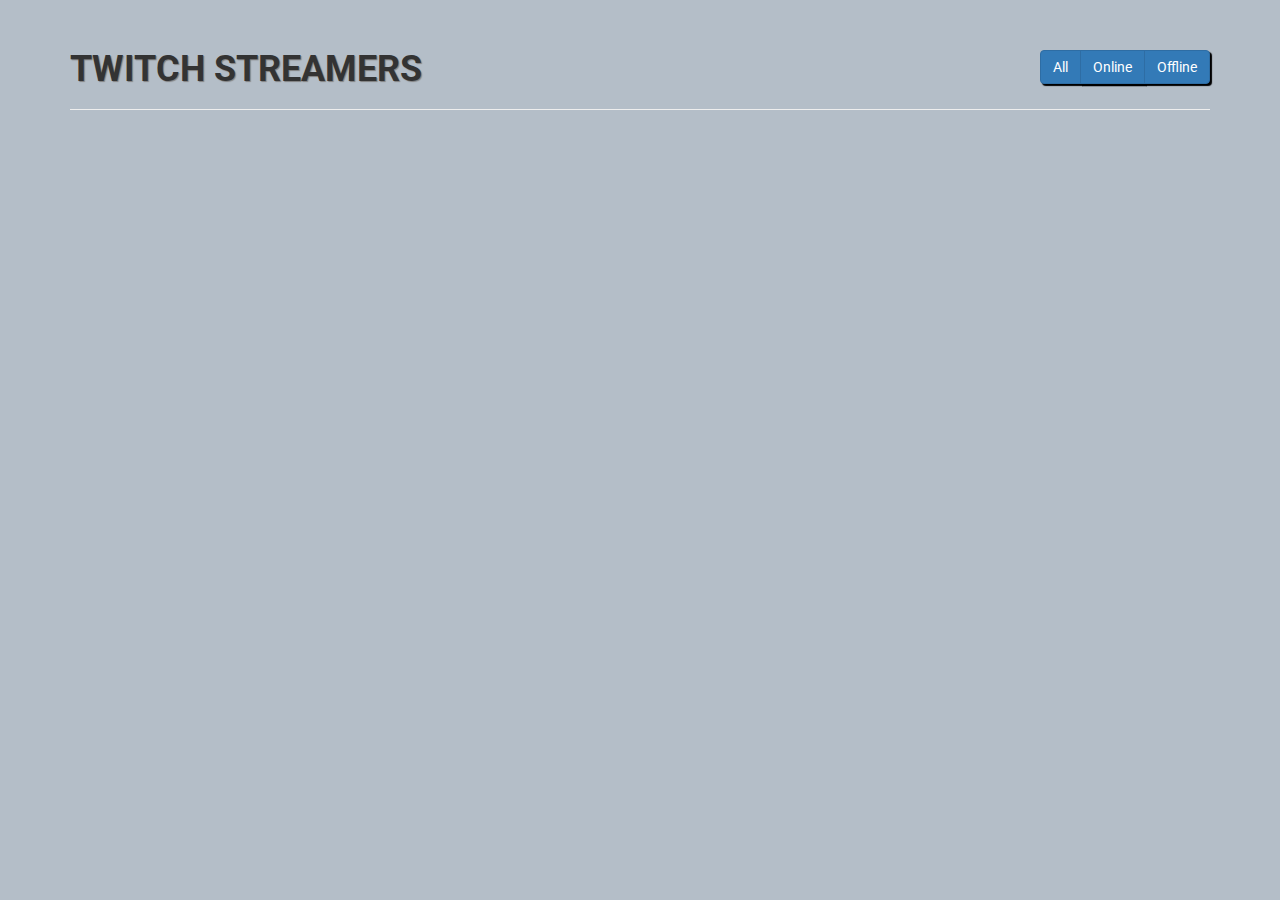
<file: twitchstreamers.html>
﻿<!DOCTYPE html>
<html>
<head>
    <title>Twitch Streamers</title>


    <link rel="stylesheet" href="https://maxcdn.bootstrapcdn.com/bootstrap/3.3.7/css/bootstrap.min.css" integrity="sha384-BVYiiSIFeK1dGmJRAkycuHAHRg32OmUcww7on3RYdg4Va+PmSTsz/K68vbdEjh4u" crossorigin="anonymous">
    <link href="https://fonts.googleapis.com/css?family=Baloo+Bhaina|Roboto" rel="stylesheet">

    <style>
        * {
          box-sizing: border-box; 
        }

        body {
          background-color: rgb(180, 190, 200);
          font-family: 'Roboto';
        }

        img {
          width: 6em;
          height: 6em;
          box-shadow: 1px 1px 1px;
        }

        a {
          color: gray; 
        }

        .well {
          box-shadow: 2px 3px 5px;
        }

        h1 {
          font-weight: bolder;
          text-shadow: 1px 1px 1px gray;
        }

        #btnAll, #btnOffline {
          box-shadow: 2px 2px 1px black;
        }

        #btnOnline {
          box-shadow: 2px 2.2px .1px black;
        }

        div.error {
          background-color: #FFEEEE;
        }

        .disabled {
          color: #771111;
          font-weight: bold;
        }

    </style>
</head>
<body>
    <div class="container">
      <div class="page-header" style="margin-top: 50px;">
        <h1>TWITCH STREAMERS
          <small>
            <div class="btn-group pull-right" id="statusBtns">
              <button type="button" class="btn btn-primary" id="btnAll">All</button>
              <button type="button" class="btn btn-primary" id="btnOnline">Online</button>
              <button type="button" class="btn btn-primary" id="btnOffline">Offline</button>
            </div>
          </small>
        </h1>
      </div>
      <div class="streamers-list" id="streamers-list">
    </div>

        <script src="https://cdnjs.cloudflare.com/ajax/libs/jquery/3.1.0/jquery.min.js"></script>
        <script src="https://cdnjs.cloudflare.com/ajax/libs/twitter-bootstrap/3.3.7/js/bootstrap.min.js"></script>
        <script src="https://ttv-api.s3.amazonaws.com/twitch.min.js"></script>
    <script>
        var streamers = ["freecodecamp", "moonmoon_ow", "a_seagull", "imaqtpie", "tsm_dyrus", "xgracefulfatex", "trumpsc", "hsdogdog", "omgitsfirefoxx", "naniheichou", "SuniDey", "Grimmersthereaper", "LIRIK", "comster404", "brunofin"];

        var name;
        var display_name;
        var logo;
        var url;
        var game;

        populateStreamers();

        function populateStreamers() {
            for (var i = 0; i < streamers.length; i++) {
                getData(streamers[i]);
            }
        }

        function createActiveEntry(name, display_name, logo, url, game) {
            $("#streamers-list").append(
                '<div class="alert well online">' +
                '<div class="row">' +
                    '<div class="col-xs-2 col-md-2">' +
                    '<img src="' + logo + '" class="img-circle logo-image" alt="Logo" />' +
                    '</div>' +
                    '<div class="col-xs-5 col-md-5 text-center" style="padding-top: 20px;">' +
                    '<a href="' + url + '" class="btn display-name" target="_blank" style="font-size: 1.5em;">' + display_name + '</a>' +
                    '</div>' +
                    '<div class="col-xs-5 col-md-5 text-center status" style="font-size: 1.5em; padding-top: 25px;">' + game + ' ' +
                    '<a href="#" class="close" data-dismiss="alert" aria-label="close">&times;</a>' +
                    '</div>' +
                '</div>' +
                '</div>');
        }

        function createInactiveEntry(name) {
            $("#streamers-list").append(
                '<div class="well alert offline">' +
                '<div class="row">' +
                    '<div class="col-xs-2 col-md-2">' +
                    '<img src="https://dummyimage.com/300x300/DDD/000&text=Offline' +
                        '" class="img-circle" alt="Offline Logo" />' +
                    '</div>' +
                    '<div class="col-xs-5 col-md-5 text-center" style="padding-top: 20px;">' +
                    '<a href="https://www.twitch.tv/' + name + '" class="btn display-name" target="_blank" style="font-size: 1.5em;">' + name + '</a>' +
                    '</div>' +
                    '<div class="col-xs-5 col-md-5 text-center status" style="font-size: 1.5em; padding-top: 25px;">' + 'Offline' + ' ' +
                    '<a href="#" class="close" data-dismiss="alert" aria-label="close">&times;</a>' +
                    '</div>' +
                '</div>' +
                '</div>');

        }

        function createErrorEntry(errorMessage, user) {
            $("#streamers-list").append(
                '<div class="alert well alert-danger error">' +
                '<div class="row">' +
                    '<div class="col-xs-2 col-md-2">' +
                    '<img src="https://dummyimage.com/300x300/ccc/000&text=Doesn\'t+Exist' +
                        '" class="img-circle" alt="Doesn\'t Exist Logo" />' +
                    '</div>' +
                    '<div class="col-xs-5 col-md-5 text-center" style="padding-top: 20px;">' +
                    '<a href="https://www.twitch.tv/' + user + '" class="btn display-name disabled" target="_blank" style="font-size: 1.5em;">' + user + '</a>' +
                    '</div>' +
                    '<div class="col-xs-5 col-md-5 text-center status text-danger" style="font-size: 1.5em; padding-top: 25px;">' + errorMessage + ' ' +
                    '<a href="#" class="close" data-dismiss="alert" aria-label="close">&times;</a>' +
                    '</div>' +
                '</div>' +
                '</div>');
        }

        function getData(s) {
            $.ajax({
                type: 'GET',
                url: 'https://api.twitch.tv/kraken/streams/' + s,
                headers: {
                    'Client-ID': 'p6jfsbyi5f295smlmhol3wqbobd7zdx'
                },
                success: function (data) {
                    if (data.stream == null) {
                        createInactiveEntry(s);
                    }

                    if (data.stream != null) {
                        name = data.stream.channel.name;
                        display_name = data.stream.channel.display_name;
                        logo = data.stream.channel.logo;
                        url = data.stream.channel.url;
                        game = data.stream.channel.game;

                        createActiveEntry(name, display_name, logo, url, game);
                    }
                },
                error: function (jqhxr, textStatus, errorThrown) {
                    var errorMessage = jqhxr.responseJSON.message;
                    var errorSplit = errorMessage.split("'");
                    var user = errorSplit[1];

                    //console.log(user);
                    createErrorEntry(errorMessage, user);
                }
            });
        }

        $("#btnAll").click(function () {
            $("div.online").fadeIn(500, "swing");
            $("div.offline").fadeIn(500, "swing");
            $("div.error").fadeIn(500, "swing");
        });

        $("#btnOnline").click(function () {
            $("div.online").fadeIn(500, "swing");
            $("div.offline").fadeOut(500, "swing");
            $("div.error").fadeOut(500, "swing");
        });

        $("#btnOffline").click(function () {
            $("div.online").fadeOut(500, "swing");
            $("div.offline").fadeIn(500, "swing");
            $("div.error").fadeOut(500, "swing");
        });
    </script>
</body>
</html>
</file>
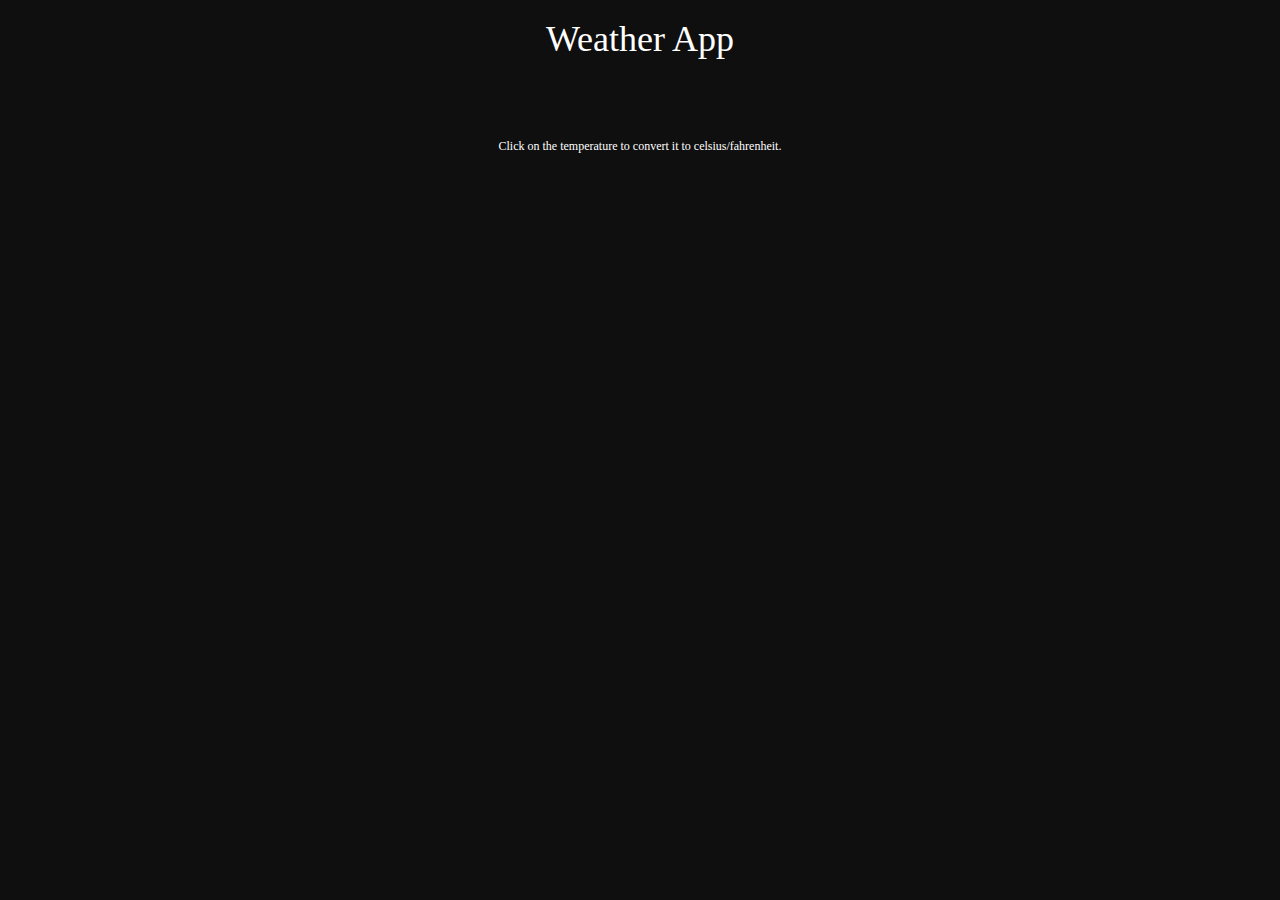
<file: weather.html>
﻿<!DOCTYPE html>
<html>
<head>
    <title>Weather App</title>
	<meta charset="utf-8" />

    <link rel="stylesheet" href="https://maxcdn.bootstrapcdn.com/bootstrap/3.3.6/css/bootstrap.min.css">

    <style>
        body {
          font-family: 'Baloo Tamma', cursive;
          background-color: #0F0F0F;
          color: #FFFFFF;
        }

        #temperature {
          cursor: pointer;
        }
    </style>
</head>
<body>
  <div class="container">
      <div class="row">
        <div class="col-xs-12 text-center">
          <h1>Weather App</h1>
        </div>
      </div>
      <div class="row">
        <div class="col-xs-12 text-center">
          <h3 id="location"></h3>
          <h3 id="temperature"></h3>
          <h3><span id="description"></span>&nbsp;<span><canvas id="icon" width="25" height="25"></canvas></span></h3>
        </div>
      </div>
      <div class="row">
        <div class="col-xs-12 text-center">
          <h6>Click on the temperature to convert it to celsius/fahrenheit.</h6>
        </div>
      </div>
    </div>

    <script src="https://code.jquery.com/jquery-2.2.4.min.js"></script>
    <script src="https://maxcdn.bootstrapcdn.com/bootstrap/3.3.6/js/bootstrap.min.js"></script>
    <script src="https://rawgithub.com/darkskyapp/skycons/master/skycons.js"></script>

    <script>
        var lat, lon, api_url;

        if ("geolocation" in navigator) {
            navigator.geolocation.getCurrentPosition(gotLocation);

            function gotLocation(position) {
                lat = position.coords.latitude;
                lon = position.coords.longitude;
                var apikey = '5403c8a68259d8175de85c900c781e88';

                api_url = "https://api.forecast.io/forecast/" + apikey + "/" + lat + "," + lon;

                //AIzaSyBQhqxLVorcrD2DslvZmiJLn2dYjypnVnE
                var geocodingAPI = "https://maps.googleapis.com/maps/api/geocode/json?latlng=" +
                    lat + "," + lon + "&key=AIzaSyBQhqxLVorcrD2DslvZmiJLn2dYjypnVnE";

                $.getJSON(geocodingAPI, function (json) {
                    if (json.status == "OK") {
                        //Check result 0
                        var result = json.results[0];
                        console.log(result);
                        //look for locality tag and administrative_area_level_1
                        var city = "";
                        var state = "";
                        for (var i = 0, len = result.address_components.length; i < len; i++) {
                            var ac = result.address_components[i];
                            if (ac.types.indexOf("administrative_area_level_1") >= 0)
                                state = ac.short_name;
                            if (ac.types.indexOf("locality") >= 0)
                                city = ac.short_name;
                        }
                        if (state != '') {
                            $("#location").text(city + ", " + state);
                        }
                    }
                })

                $.ajax({
                    url: api_url,
                    dataType: "jsonp",
                    method: 'GET',
                    success: function (data) {
                        var fahrenheit = data.currently.temperature;
                        var celsius = (fahrenheit - 32) * .5556;
                        var tempr = fahrenheit;

                        $("#temperature").html(Math.round(tempr) + "° F");

                        document.getElementById("temperature").onclick = function () { convert() };

                        function convert() {
                            if (tempr === fahrenheit) {
                                tempr = celsius;
                                document.getElementById("temperature").innerHTML = Math.round(tempr) + "° C";
                            } else {
                                tempr = fahrenheit;
                                document.getElementById("temperature").innerHTML = Math.round(tempr) + "° F";
                            }
                        };

                        $("#description").text(data.currently.summary);

                        var skycons = new Skycons({
                            "color": "white"
                        });
                        switch (data.currently.icon) {
                            case "clear-day":
                                skycons.add(document.getElementById("icon"), Skycons.CLEAR_DAY);
                                break;
                            case "clear-night":
                                skycons.add(document.getElementById("icon"), Skycons.CLEAR_NIGHT);
                                break;
                            case "rain":
                                skycons.add(document.getElementById("icon"), Skycons.RAIN);
                                break;
                            case "snow":
                                skycons.add(document.getElementById("icon"), Skycons.SNOW);
                                break;
                            case "sleet":
                                skycons.add(document.getElementById("icon"), Skycons.SLEET);
                                break;
                            case "wind":
                                skycons.add(document.getElementById("icon"), Skycons.WIND);
                                break;
                            case "fog":
                                skycons.add(document.getElementById("icon"), Skycons.FOG);
                                break;
                            case "cloudy":
                                skycons.add(document.getElementById("icon"), Skycons.CLOUDY);
                                break;
                            case "partly-cloudy-day":
                                skycons.add(document.getElementById("icon"), Skycons.PARTLY_CLOUDY_DAY);
                                break;
                            case "partly-cloudy-night":
                                skycons.add(document.getElementById("icon"), Skycons.PARTLY_CLOUDY_NIGHT);
                                break;
                        }
                        skycons.play();

                    }
                });
            }
        } else {
            alert("Your browser doesn't support geolocation.  Sorry!");
        }
    </script>
</body>
</html>
</file>
